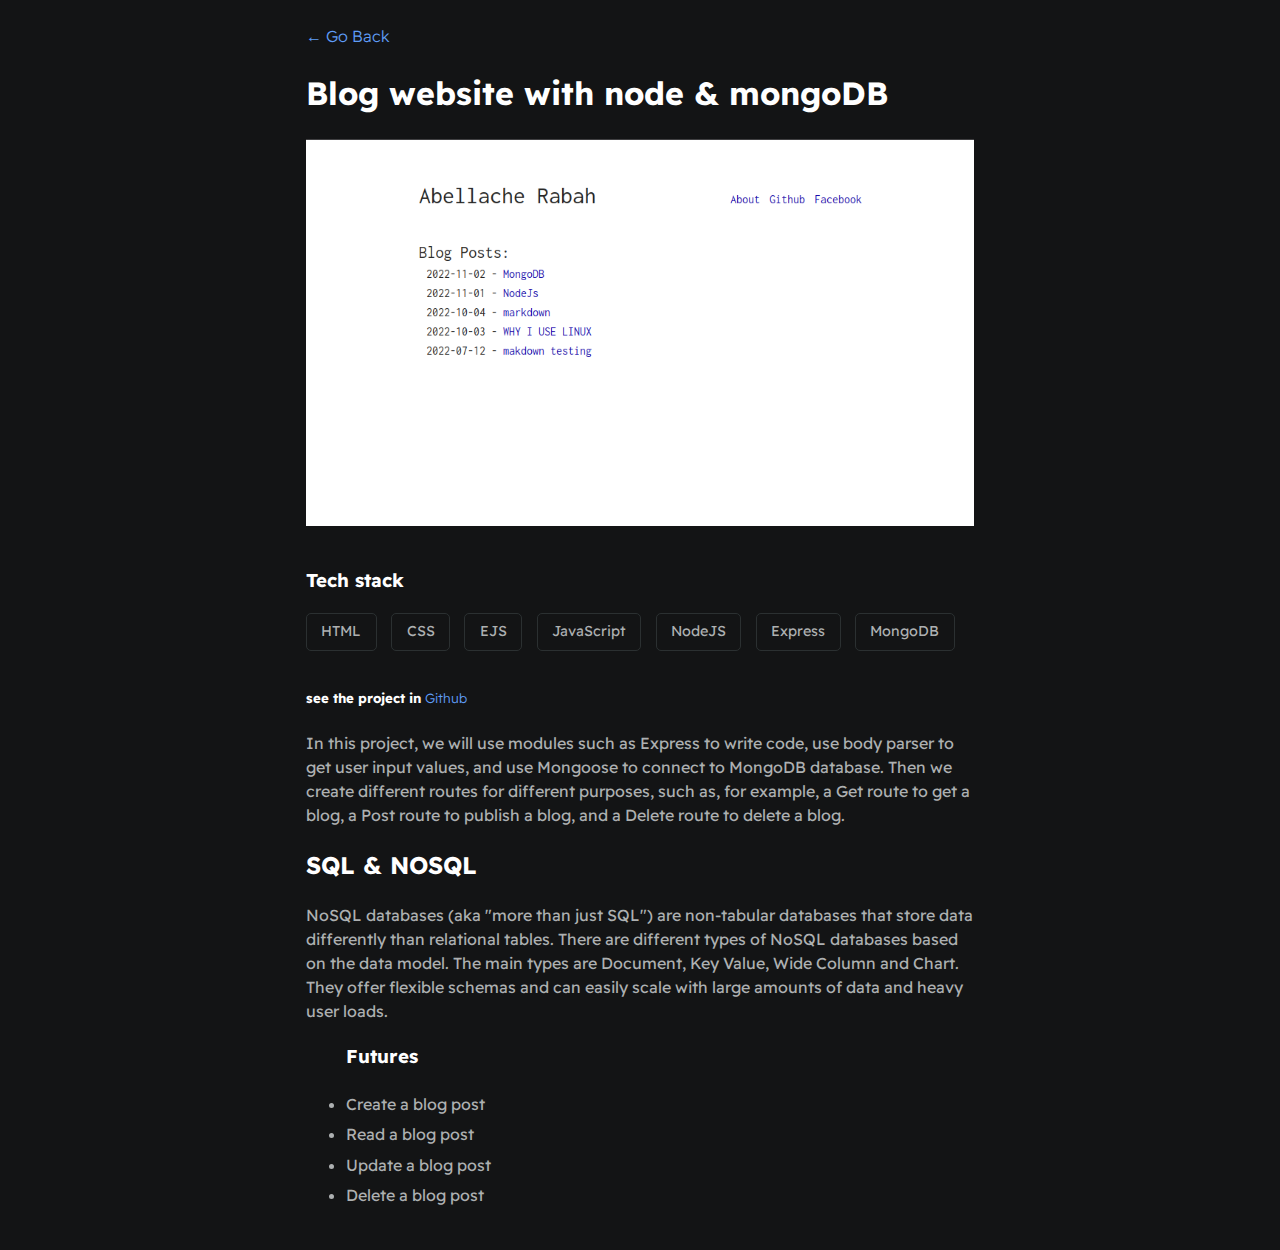
<file: projects/blog.html>
<!DOCTYPE html>
<html>
    <head>
        <meta charset="utf-8">
        <meta http-equiv="X-UA-Compatible" content="IE=edge">
        <title>ABELLACHE Rabah | Projects</title>
        <meta name="description" content="">
        <meta name="viewport" content="width=device-width, initial-scale=1">
        <link rel="icon" type="image/x-icon" href="../img/favicon.ico">
        
        <link rel="stylesheet" href="../styles/main.css">
    </head>
    <body>
        <div id="container--main">
            <a href="../index.html">&#x2190; Go Back</a>
            <h1>Blog website with node & mongoDB</h1>
            <img src="../img/blog.png" width="100%">
            <section class="section--page">
                <h3>Tech stack</h3>

                <div id="wrapper--techstack__items">
                    
                    <div class="card--techstack tech-project"><span>HTML</span></div>
                    <div class="card--techstack tech-project"><span>CSS</span></div>
                    <div class="card--techstack tech-project"><span>EJS</span></div>
                    <div class="card--techstack tech-project"><span>JavaScript</span></div>
                    <div class="card--techstack tech-project"><span>NodeJS</span></div>
                    <div class="card--techstack tech-project"><span>Express</span></div>
                    <div class="card--techstack tech-project"><span>MongoDB</span></div>

                </div>
            </section>


            <h5>see the project in <a href="https://github.com/rabah01abellache/simple-blog">Github</a></h5>

            <p> In this project, we will use modules such as Express to write code, use body parser to get user input values, and use Mongoose to connect to MongoDB database. Then we create different routes for different purposes, such as, for example, a Get route to get a blog, a Post route to publish a blog, and a Delete route to delete a blog.</p>
            <h2>SQL & NOSQL</h2>
            <p>NoSQL databases (aka "more than just SQL") are non-tabular databases that store data differently than relational tables. There are different types of NoSQL databases based on the data model. The main types are Document, Key Value, Wide Column and Chart. They offer flexible schemas and can easily scale with large amounts of data and heavy user loads.</p>



            <ul>
                <h3>Futures</h3>
                <li>Create a blog post</li>
                <li>Read a blog post</li>
                <li>Update a blog post</li>
                <li>Delete a blog post</li>

            </ul>
        </div>
    </body>
</html>
</file>
<file: styles/main.css>
@import url('https://fonts.googleapis.com/css2?family=Readex+Pro:wght@300;400;500;600;700&display=swap');

:root{

    --mainTextColor-dark:#fff;
    --secondaryTextColor-dark:#adb0b1;
    --mainLinkColor-dark:#5F9DF7;
    --mainBorderColor-dark:#2b3031;
    --mainBgColor-dark:#131415;

    --mainTextColor:var(--mainTextColor-dark);
    --secondaryTextColor:var(--secondaryTextColor-dark);
    --mainLinkColor:var(--mainLinkColor-dark);
    --mainBorderColor:var(--mainBorderColor-dark);
    --mainBgColor:var(--mainBgColor-dark);

}

*::selection{
    background-color: #6C4AB6;
}

*{
    font-family: 'Readex Pro';
    line-height: 1.5em;
    box-sizing: border-box;
    color: var(--mainTextColor);

}

body{
    background-color: var(--mainBgColor);            
}

p, span, li{
    color: var(--secondaryTextColor);
    font-size: 1em;
}

a{
    text-decoration: none;
    color: var(--mainLinkColor);
    font-weight: 500;
}

li{
    line-height: 1.9em;
}

#container--main{
    max-width: 700px;
    margin: 0 auto;
    padding: 1em;
}

.section--page{
    padding-top: 1em;
    padding-bottom: 1em;
}

#wrapper--hero{
    display: flex;
    align-items: center;
    gap: 4em;
}

#bio, a{
    font-weight: 300;
}

#user-name{
    font-size: 48px;
    line-height: 1em;
}

#profile-pic{
    width: 150px;
    height: 150px;
    object-fit: cover;
    border-radius: 50%;
}

#email{
    color: var(--mainTextColor);
}

#socials--list{
    display: flex;
    justify-content: space-between;
    column-gap: 1em;
    flex-wrap: wrap;

}

#socials--list a{
    font-weight: 300;
    color: var(--secondaryTextColor);
    font-size: 0.9em;
    margin: 4px 0;
    transition: 0.3s;
}

#socials--list a:hover{
    font-weight: 100;
    color: var(--mainLinkColor);
    font-size: 0.9em;
}

#qualifications--list{
    list-style: none;
}





#qualifications--list{
    list-style: none;
}

#wrapper--techstack__items{
    display: flex;
    flex-wrap: wrap;
    gap: 1em;
    font-size: 0.9em;
}

.card--techstack{
   
    padding: 0.5em 1em;
    align-items: center;
}


.tech-project {
     border: 1px solid var(--mainBorderColor);
    border-radius: 5px;
}


.card--project{
    padding-top: 1em;
    padding-bottom: 1em;
    border-top: 1px solid var(--mainBorderColor);
}

.card--project a{
    color: var(--mainTextColor);

    transition: 0.3s;
}

.card--project a:hover{
    color: rgb(30, 190,214);

}


footer{
    display: flex;
    justify-content: center;
    user-select: none;
}


@media(max-width:600px){

    .section--page{
        padding-top: 1em;
        padding-bottom: 1em;
    }

    #wrapper--hero{
        gap: 1em;
        flex-direction: column;
    }

    #profile-pic{
        width: 200px;
        height: 200px;
    }


    .card--work-history{
        border-left: none;
        padding-left: 0;
    }
}
</file>
